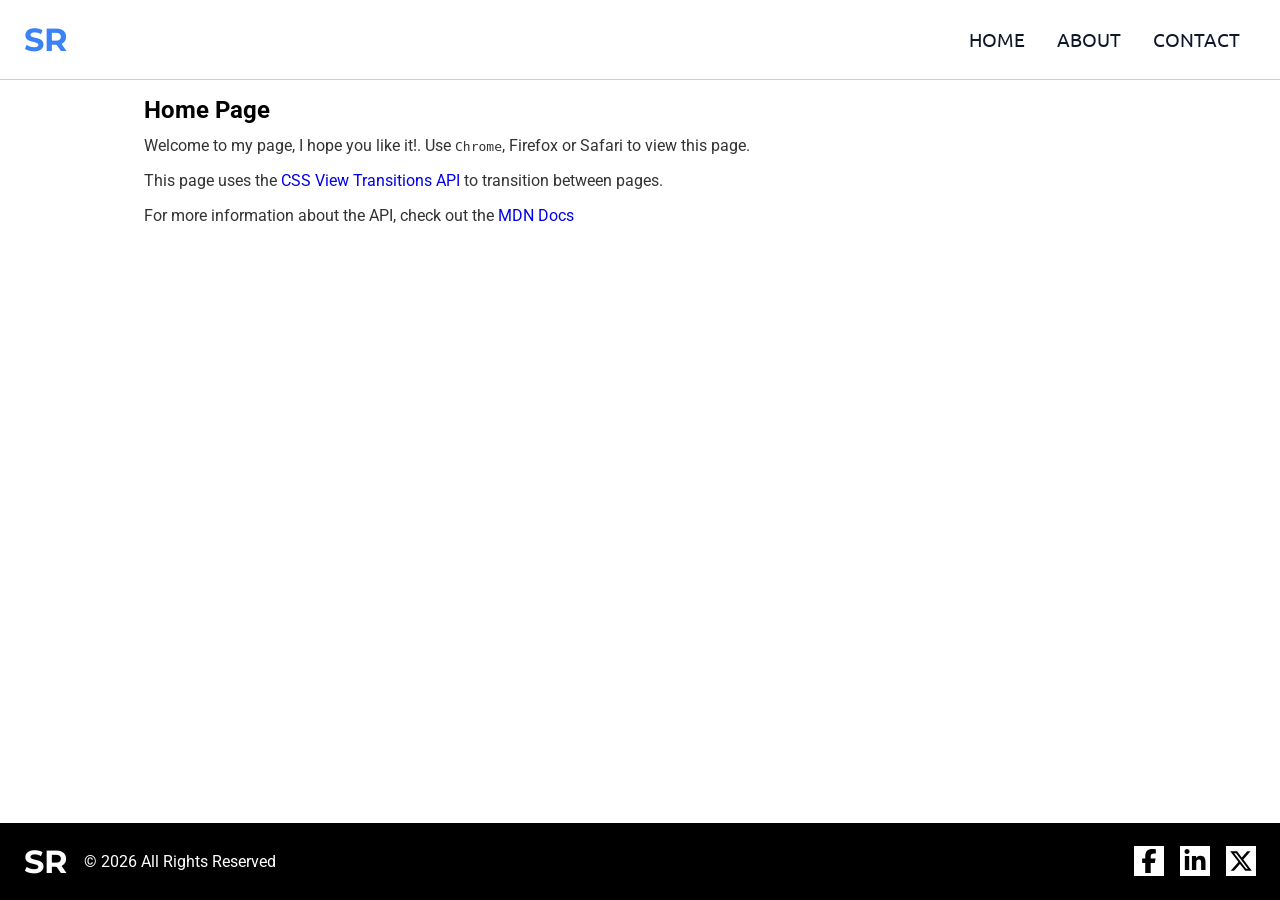
<file: index.html>
<!doctype html>
<html lang="en">
  <head>
    <meta charset="UTF-8" />
    <meta name="viewport" content="width=device-width, initial-scale=1.0" />
    <title>View Transition - Home</title>
    <link rel="stylesheet" href="style.css" />
  </head>

  <body>
    <header class="site-header">
      <div class="logo">
        <h1><a href="/">SR</a></h1>
      </div>
      <nav>
        <ul>
          <li><a href="index.html">Home</a></li>
          <li><a href="about.html">about</a></li>
          <li><a href="contact.html">contact</a></li>
        </ul>
      </nav>
    </header>
    <main class="page-to-slide">
      <div class="wrapper">
        <section>
          <div class="page-content">
            <h2 class="title">Home Page</h2>
  
            <p>
              Welcome to my page, I hope you like it!. Use <code>Chrome</code>, Firefox or Safari to view this page.
            </p>
  
            <p>
              This page uses the <a href="https://developer.mozilla.org/en-US/docs/Web/CSS/View_Transitions">CSS View Transitions API</a> to transition between pages.
            </p>
            <p>
              For more information about the API, check out the <a href="https://developer.mozilla.org/en-US/docs/Web/CSS/View_Transitions">MDN Docs</a>
            </p>
          </div>
        </section>
      </div>
    </main>
    <footer class="site-footer">
      <div class="footer-content">
        <div class="logo">SR</div>
        &copy;
        <script>
          document.write(new Date().getFullYear());
        </script>
        All Rights Reserved
      </div>
      <ul class="footer-nav">
        <li>
          <a href="/"
            ><svg
              xmlns="http://www.w3.org/2000/svg"
              width="30"
              height="30"
              viewBox="0 0 640 640"
            >
              <path
                d="M240 363.3L240 576L356 576L356 363.3L442.5 363.3L460.5 265.5L356 265.5L356 230.9C356 179.2 376.3 159.4 428.7 159.4C445 159.4 458.1 159.8 465.7 160.6L465.7 71.9C451.4 68 416.4 64 396.2 64C289.3 64 240 114.5 240 223.4L240 265.5L174 265.5L174 363.3L240 363.3z"
              /></svg
          ></a>
        </li>
        <li>
          <a href="/about.html"
            ><svg
              xmlns="http://www.w3.org/2000/svg"
              width="30"
              height="30"
              viewBox="0 0 640 640"
            >
              <path
                d="M196.3 512L103.4 512L103.4 212.9L196.3 212.9L196.3 512zM149.8 172.1C120.1 172.1 96 147.5 96 117.8C96 103.5 101.7 89.9 111.8 79.8C121.9 69.7 135.6 64 149.8 64C164 64 177.7 69.7 187.8 79.8C197.9 89.9 203.6 103.6 203.6 117.8C203.6 147.5 179.5 172.1 149.8 172.1zM543.9 512L451.2 512L451.2 366.4C451.2 331.7 450.5 287.2 402.9 287.2C354.6 287.2 347.2 324.9 347.2 363.9L347.2 512L254.4 512L254.4 212.9L343.5 212.9L343.5 253.7L344.8 253.7C357.2 230.2 387.5 205.4 432.7 205.4C526.7 205.4 544 267.3 544 347.7L544 512L543.9 512z"
              /></svg
          ></a>
        </li>
        <li>
          <a href="/contact.html">
            <svg
              xmlns="http://www.w3.org/2000/svg"
              width="30"
              height="30"
              viewBox="0 0 640 640"
            >
              <path
                d="M453.2 112L523.8 112L369.6 288.2L551 528L409 528L297.7 382.6L170.5 528L99.8 528L264.7 339.5L90.8 112L236.4 112L336.9 244.9L453.2 112zM428.4 485.8L467.5 485.8L215.1 152L173.1 152L428.4 485.8z"
              />
            </svg>
          </a>
        </li>
      </ul>
    </footer>
  </body>
</html>
</file>
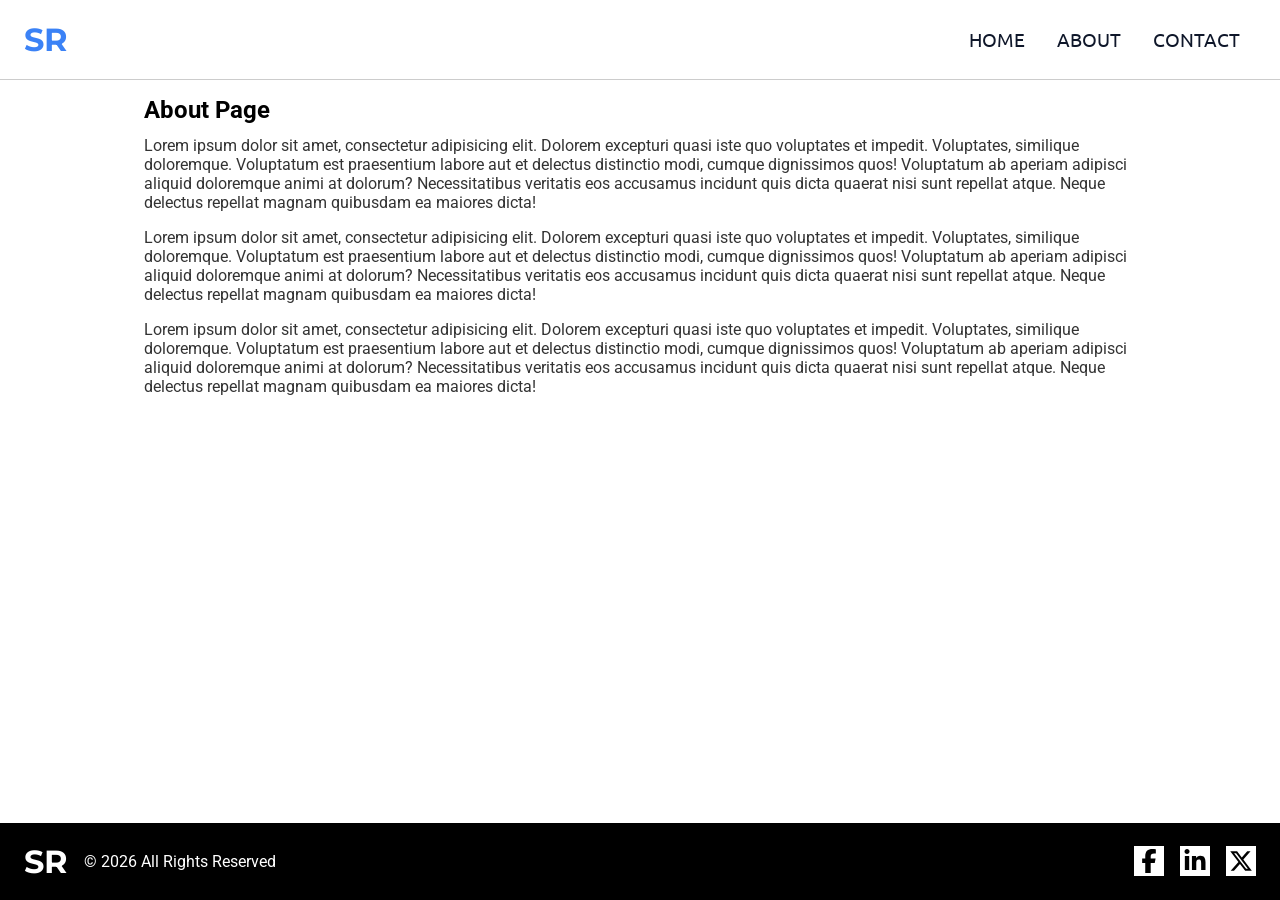
<file: about.html>
<!doctype html>
<html lang="en">
  <head>
    <meta charset="UTF-8" />
    <meta name="viewport" content="width=device-width, initial-scale=1.0" />
    <title>View Transition - Home</title>
    <link rel="stylesheet" href="style.css" />
  </head>

  <body>
    <header class="site-header">
      <div class="logo">
        <h1><a href="/">SR</a></h1>
      </div>
      <nav>
        <ul>
          <li><a href="index.html">Home</a></li>
          <li><a href="about.html">about</a></li>
          <li><a href="contact.html">contact</a></li>
        </ul>
      </nav>
    </header>
    <main class="page-to-slide">
      <div class="wrapper">
        <section>
          <div class="page-content">
            <h2 class="title">About Page</h2>
  
            <p>
              Lorem ipsum dolor sit amet, consectetur adipisicing elit. Dolorem
              excepturi quasi iste quo voluptates et impedit. Voluptates,
              similique doloremque. Voluptatum est praesentium labore aut et
              delectus distinctio modi, cumque dignissimos quos! Voluptatum ab
              aperiam adipisci aliquid doloremque animi at dolorum? Necessitatibus
              veritatis eos accusamus incidunt quis dicta quaerat nisi sunt
              repellat atque. Neque delectus repellat magnam quibusdam ea maiores
              dicta!
            </p>
  
            <p>
              Lorem ipsum dolor sit amet, consectetur adipisicing elit. Dolorem
              excepturi quasi iste quo voluptates et impedit. Voluptates,
              similique doloremque. Voluptatum est praesentium labore aut et
              delectus distinctio modi, cumque dignissimos quos! Voluptatum ab
              aperiam adipisci aliquid doloremque animi at dolorum? Necessitatibus
              veritatis eos accusamus incidunt quis dicta quaerat nisi sunt
              repellat atque. Neque delectus repellat magnam quibusdam ea maiores
              dicta!
            </p>
            <p>
              Lorem ipsum dolor sit amet, consectetur adipisicing elit. Dolorem
              excepturi quasi iste quo voluptates et impedit. Voluptates,
              similique doloremque. Voluptatum est praesentium labore aut et
              delectus distinctio modi, cumque dignissimos quos! Voluptatum ab
              aperiam adipisci aliquid doloremque animi at dolorum? Necessitatibus
              veritatis eos accusamus incidunt quis dicta quaerat nisi sunt
              repellat atque. Neque delectus repellat magnam quibusdam ea maiores
              dicta!
            </p>
          </div>
        </section>
      </div>
    </main>
    <footer class="site-footer">
      <div class="footer-content">
        <div class="logo">SR</div>
        &copy;
        <script>
          document.write(new Date().getFullYear());
        </script>
        All Rights Reserved
      </div>
      <ul class="footer-nav">
        <li>
          <a href="/"
            ><svg
              xmlns="http://www.w3.org/2000/svg"
              width="30"
              height="30"
              viewBox="0 0 640 640"
            >
              <path
                d="M240 363.3L240 576L356 576L356 363.3L442.5 363.3L460.5 265.5L356 265.5L356 230.9C356 179.2 376.3 159.4 428.7 159.4C445 159.4 458.1 159.8 465.7 160.6L465.7 71.9C451.4 68 416.4 64 396.2 64C289.3 64 240 114.5 240 223.4L240 265.5L174 265.5L174 363.3L240 363.3z"
              /></svg
          ></a>
        </li>
        <li>
          <a href="/about.html"
            ><svg
              xmlns="http://www.w3.org/2000/svg"
              width="30"
              height="30"
              viewBox="0 0 640 640"
            >
              <path
                d="M196.3 512L103.4 512L103.4 212.9L196.3 212.9L196.3 512zM149.8 172.1C120.1 172.1 96 147.5 96 117.8C96 103.5 101.7 89.9 111.8 79.8C121.9 69.7 135.6 64 149.8 64C164 64 177.7 69.7 187.8 79.8C197.9 89.9 203.6 103.6 203.6 117.8C203.6 147.5 179.5 172.1 149.8 172.1zM543.9 512L451.2 512L451.2 366.4C451.2 331.7 450.5 287.2 402.9 287.2C354.6 287.2 347.2 324.9 347.2 363.9L347.2 512L254.4 512L254.4 212.9L343.5 212.9L343.5 253.7L344.8 253.7C357.2 230.2 387.5 205.4 432.7 205.4C526.7 205.4 544 267.3 544 347.7L544 512L543.9 512z"
              /></svg
          ></a>
        </li>
        <li>
          <a href="/contact.html">
            <svg
              xmlns="http://www.w3.org/2000/svg"
              width="30"
              height="30"
              viewBox="0 0 640 640"
            >
              <path
                d="M453.2 112L523.8 112L369.6 288.2L551 528L409 528L297.7 382.6L170.5 528L99.8 528L264.7 339.5L90.8 112L236.4 112L336.9 244.9L453.2 112zM428.4 485.8L467.5 485.8L215.1 152L173.1 152L428.4 485.8z"
              />
            </svg>
          </a>
        </li>
      </ul>
    </footer>
  </body>
</html>
</file>
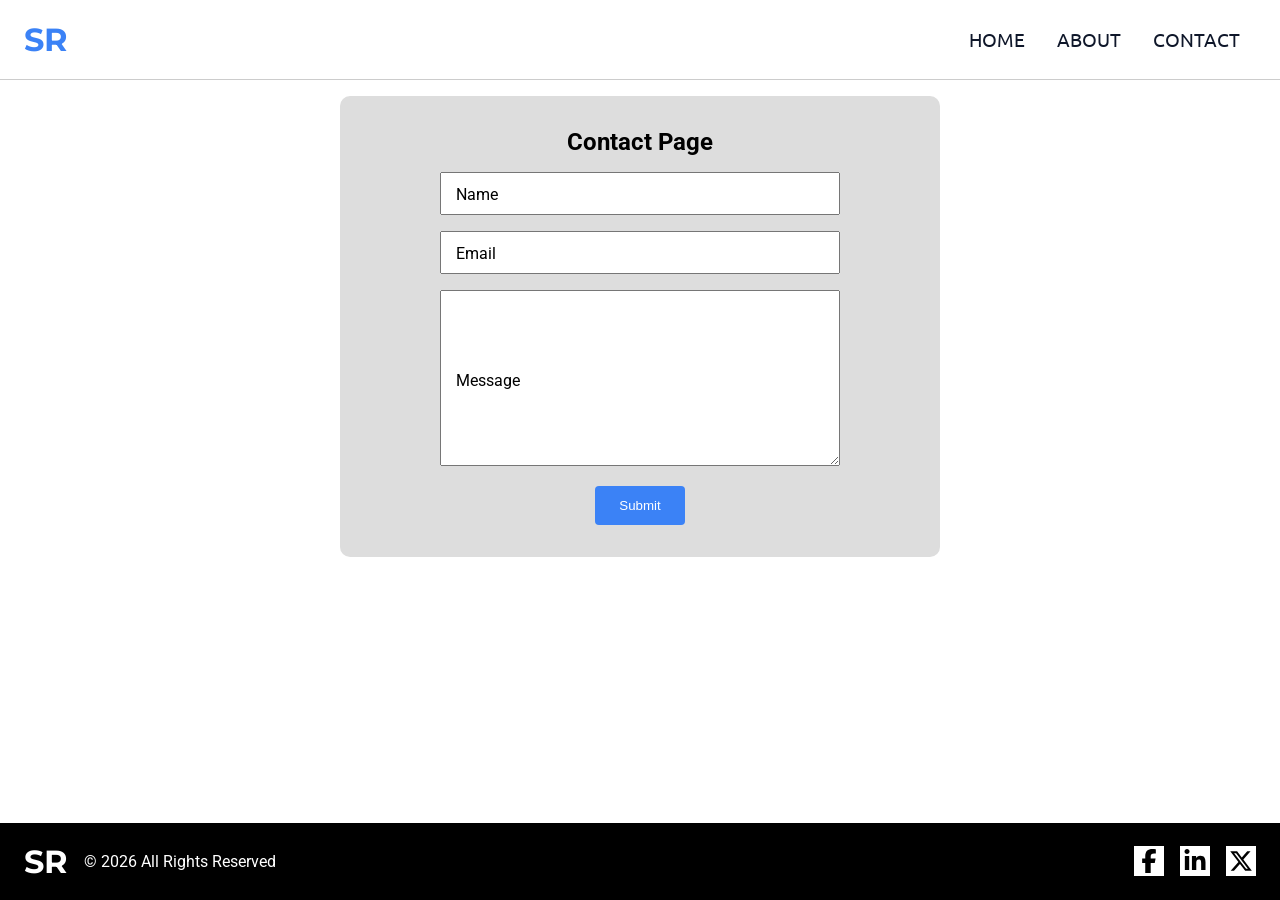
<file: contact.html>
<!doctype html>
<html lang="en">
  <head>
    <meta charset="UTF-8" />
    <meta name="viewport" content="width=device-width, initial-scale=1.0" />
    <title>View Transition - Home</title>
    <link rel="stylesheet" href="style.css" />
  </head>

  <body>
    <header class="site-header">
      <div class="logo">
        <h1><a href="/">SR</a></h1>
      </div>
      <nav>
        <ul>
          <li><a href="index.html">Home</a></li>
          <li><a href="about.html">about</a></li>
          <li><a href="contact.html">contact</a></li>
        </ul>
      </nav>
    </header>
    <main class="page-to-slide">
      <div class="wrapper">
        <section>
                  <div class="contact-form">
          <h1>Contact Page</h1>
          <form action="">
            <div class="input-group">
              <input type="text" name="name" id="name">
              <label for="name">Name</label>
            </div>
            <div class="input-group">
              <input type="email" name="email" id="email">
              <label for="email">Email</label>
            </div>
            <div class="input-group">
              <textarea name="message" id="message" rows="10"></textarea>
              <label for="message">Message</label>
            </div>
            <div class="input-group">
              <button type="submit">Submit</button>
            </div>
          </form>
        </div>
        </section>
      </div>
    </main>
    <footer class="site-footer">
      <div class="footer-content">
        <div class="logo">SR</div>
        &copy;
        <script>
          document.write(new Date().getFullYear());
        </script>
        All Rights Reserved
      </div>
      <ul class="footer-nav">
        <li>
          <a href="/"
            ><svg
              xmlns="http://www.w3.org/2000/svg"
              width="30"
              height="30"
              viewBox="0 0 640 640"
            >
              <path
                d="M240 363.3L240 576L356 576L356 363.3L442.5 363.3L460.5 265.5L356 265.5L356 230.9C356 179.2 376.3 159.4 428.7 159.4C445 159.4 458.1 159.8 465.7 160.6L465.7 71.9C451.4 68 416.4 64 396.2 64C289.3 64 240 114.5 240 223.4L240 265.5L174 265.5L174 363.3L240 363.3z"
              /></svg
          ></a>
        </li>
        <li>
          <a href="/about.html"
            ><svg
              xmlns="http://www.w3.org/2000/svg"
              width="30"
              height="30"
              viewBox="0 0 640 640"
            >
              <path
                d="M196.3 512L103.4 512L103.4 212.9L196.3 212.9L196.3 512zM149.8 172.1C120.1 172.1 96 147.5 96 117.8C96 103.5 101.7 89.9 111.8 79.8C121.9 69.7 135.6 64 149.8 64C164 64 177.7 69.7 187.8 79.8C197.9 89.9 203.6 103.6 203.6 117.8C203.6 147.5 179.5 172.1 149.8 172.1zM543.9 512L451.2 512L451.2 366.4C451.2 331.7 450.5 287.2 402.9 287.2C354.6 287.2 347.2 324.9 347.2 363.9L347.2 512L254.4 512L254.4 212.9L343.5 212.9L343.5 253.7L344.8 253.7C357.2 230.2 387.5 205.4 432.7 205.4C526.7 205.4 544 267.3 544 347.7L544 512L543.9 512z"
              /></svg
          ></a>
        </li>
        <li>
          <a href="/contact.html">
            <svg
              xmlns="http://www.w3.org/2000/svg"
              width="30"
              height="30"
              viewBox="0 0 640 640"
            >
              <path
                d="M453.2 112L523.8 112L369.6 288.2L551 528L409 528L297.7 382.6L170.5 528L99.8 528L264.7 339.5L90.8 112L236.4 112L336.9 244.9L453.2 112zM428.4 485.8L467.5 485.8L215.1 152L173.1 152L428.4 485.8z"
              />
            </svg>
          </a>
        </li>
      </ul>
    </footer>
  </body>
</html>
</file>
<file: style.css>
@import url("https://fonts.googleapis.com/css2?family=Inter:wght@400;500;700;900&family=Montserrat:ital,wght@0,300;0,400;0,500;0,700;0,900;1,300;1,400;1,500;1,700;1,900&family=Poppins:ital,wght@0,300;0,400;0,500;0,700;0,900;1,400;1,500;1,700;1,900&family=Roboto:ital,wght@0,400;0,500;0,700;0,900;1,400;1,500;1,700;1,900&family=Ubuntu:ital,wght@0,400;0,500;0,700;1,400;1,500;1,700&display=swap");

:root {
  --font-roboto: "Roboto", sans-serif;
  --font-montserrat: "Montserrat", sans-serif;
  --font-poppins: "Poppins", sans-serif;
  --font-ubuntu: "Ubuntu", sans-serif;
  --font-inter: "Inter", sans-serif;

  --color-primary: #3b82f6;
  --color-secondary: #0f172a;
  --color-tertiary: #f59e0b;
}

* {
  padding: 0;
  margin: 0;
  box-sizing: border-box;
}

html {
  scroll-behavior: smooth;
}

body {
  font-family: var(--font-roboto);
  min-height: 100dvh;
  display: grid;
  grid-template-rows: auto 1fr auto;
}

li {
  list-style: none;
}

a {
  text-decoration: none;
}

.site-header {
  width: 100%;
  display: flex;
  align-items: center;
  justify-content: space-between;
  padding: 1.2rem 1.5rem;
  border-bottom: 0.5px solid #ccc;
  /* box-shadow: 0px 0px 6px #000; */
}

.logo a {
  font-family: var(--font-montserrat);
  color: var(--color-primary);
  font-size: 2rem;
  font-weight: 700;
  text-transform: uppercase;
}

nav ul {
  display: flex;
}

nav ul li a {
  color: var(--color-secondary);
  display: inline-block;
  font-size: 1.2rem;
  font-family: var(--font-ubuntu);
  padding: 8px 16px;
  border-radius: 12px;
  text-transform: uppercase;
}

nav ul li a:hover {
  color: var(--color-secondary);
  background: var(--color-tertiary);
}

.site-footer {
  background: #000;
  color: #fff;
  display: flex;
  align-items: center;
  justify-content: space-between;
  padding: 1.2rem 1.5rem;
}

.site-footer .footer-content {
  display: flex;
  align-items: center;
  gap: 1rem;
}

.footer-nav {
  display: flex;
  gap: 1rem;
}

.footer-nav a {
  background-color: #fff;
  display: inline-block;
  display: flex;
  justify-content: center;
  align-items: center;
}

.site-footer .logo {
  /* color: #fff; */
  font-family: var(--font-montserrat);
  font-size: 2rem;
  font-weight: 700;
  text-transform: uppercase;
}

.wrapper {
  width: 80%;
  margin: 0 auto;
  padding: 1rem;
}

.page-content .title {
  margin-bottom: 12px;
  text-wrap: balance;
}

.page-content p {
  text-wrap: pretty;
  color: #333;
  margin-bottom: 1rem;
}

/* =====================
   View Transition
   ===================== */

/* 1. Enable cross-document transitions */
@view-transition {
  navigation: auto;
}

/* 2. The name here MUST match the view-transition-name on the element below */
::view-transition-group(page-to-slide) {
  animation-duration: 1s;
  animation-timing-function: ease;
}

::view-transition-old(page-to-slide) {
  animation-name: slide-out;
}

::view-transition-new(page-to-slide) {
  animation-name: slide-in;
}

/* FIX: view-transition-name is now on .page-to-slide, matching the pseudo-selectors above */
.page-to-slide {
  view-transition-name: page-to-slide;
}

@keyframes slide-out {
  to {
    translate: -100vw;
  }
}

@keyframes slide-in {
  from {
    translate: 100vw;
  }
}

/* Contact Page */
.contact-form {
  background-color: #ddd;
  border-radius: 10px;
  max-width: 600px;
  margin: 0 auto;
  padding: 2rem;
}

.contact-form h1 {
  text-align: center;
  margin-bottom: 1rem;
}

form {
  display: flex;
  flex-direction: column;
  align-items: center;
  gap: 1rem;
}

.input-group {
  position: relative;
}

.input-group input,
.input-group textarea {
  width: 400px;
  padding: 12px;
}

.input-group label {
  position: absolute;
  left: 12px;
  top: 50%;
  transform: translateY(-50%);
  transition: all 0.3s ease;
  pointer-events: none;
  background: white;
  padding: 0 4px;
}

.input-group input:focus + label,
.input-group textarea:focus + label {
  top: 0;
  transform: translateY(-50%);
  font-size: 12px;
}

button[type="submit"] {
  background-color: var(--color-primary);
  color: #fff;
  padding: 12px 24px;
  border: none;
  border-radius: 4px;
  cursor: pointer;
}
/* Contact Page */
</file>
